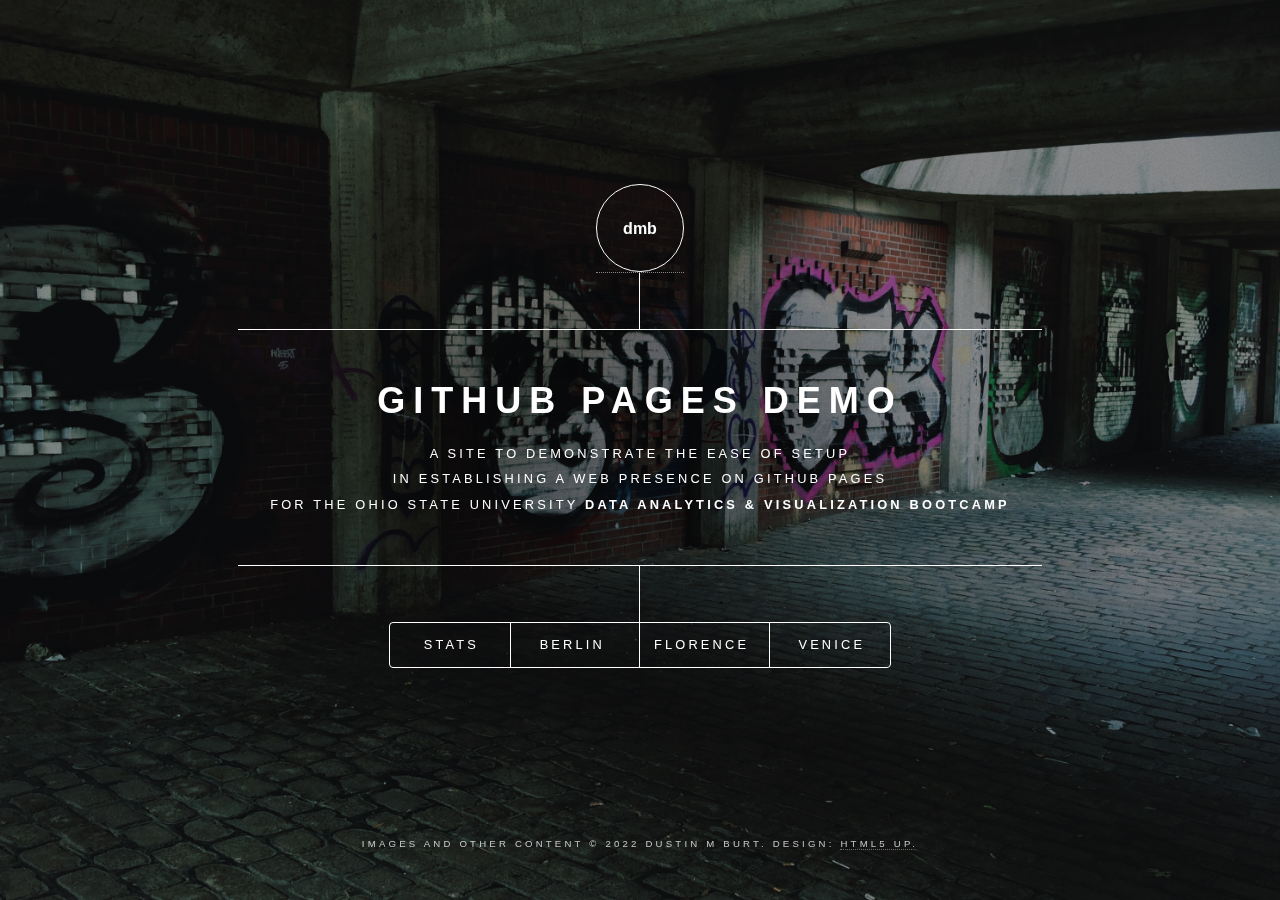
<file: index.html>
<!DOCTYPE HTML>
<!--
	Demo for use in Week 12 of 
	: The Ohio State University 
	: Data Analytics & Visualization Bootcamp
	+ 2022, Dustin M. Burt
-->
<html>
	<head>
		<title>GitHub Pages Demo</title>
		<meta charset="utf-8" />
		<meta name="viewport" content="width=device-width, initial-scale=1, user-scalable=no" />
		<link rel="stylesheet" href="assets/css/main.css" />
		<noscript><link rel="stylesheet" href="assets/css/noscript.css" /></noscript>
		<script src="https://d3js.org/d3.v6.min.js"></script>
	</head>
	<body class="is-preload">

		<!-- Wrapper -->
			<div id="wrapper">

				<!-- Header -->
					<header id="header">
						<a href="#"><div class="logo hvr-radial-out">
							<span><strong>dmb</strong></span>
						</div></a>
						<div class="content">
							<div class="inner">
								<h1>GitHub Pages Demo</h1>
								<p>A site to demonstrate the ease of setup<br \>
									in establishing a web presence on GitHub Pages<br \>
									for the Ohio State University <strong>Data Analytics & Visualization Bootcamp</strong> <br \>
								</p>
							</div>
						</div>
						<nav>
							<ul>
								<li><a href="#section-stats">STATS</a></li>
								<li><a href="#section-travel">BERLIN</a></li>
								<li><a href="#section-florence">FLORENCE</a></li>
								<li><a href="#section-venice">VENICE</a></li>
								<!-- <li><a href="#elements">Elements</a></li> -->
							</ul>
						</nav>
					</header>

				<!-- Main -->
					<div id="main">

						<!-- Statistics -->
							<article id="section-stats">
								<h2 class="major text-alt-light magenta">STATISTICS</h2>
								<div id="modal-pachinko-div">
									<p class="text-light">You might not believe me, but I get the biggest kick out of using statistical methodologies in my day-to-day work.</p>
									<p class="text-light">I'm a member of the Columbus Chapter of the <a href="https://www.amstat.org/">American Statistical Association</a>, and participate in the 
									<span class="text-heavy">Bayesian Statistical Science</span>, Health Policy Statistics, Statistical Computing, and Data Science Education Sections of the organization.</p>
									<p class="text-light">In practicing Bayesian inference, I often care quite a bit about the distribution of my data (and posteriors and priors).  Just below I've added a little
									feature to let you see a few examples of common distributions.  Check out the "pachinko.js" javascript file that drives this animation--it's a purely D3 version of what
									Mike Bostock put out on his excellent <a href="https://observablehq.com/">Observable</a> site.</p>
									<p class="text-light">If the Cauchy looks a little weird (really "wide") to you, check out how you can use it to keep <a href="https://towardsdatascience.com/bayesian-linear-regression-in-python-via-pymc3-ab8c2c498211">
									outliers from influencing your statistical model too much.</a></p>
									<br><br>Select a distribution to check out ::..
									<select id="modal-pachinko-dist-selector"></select>				
									<script src="assets/js/pachinko.js"></script>
				
									<div id="modal-pachinko-svg"></div>  <!-- This is where we draw the dots -->									
								</div>
							</article>

						<!-- Travel -->
							<article id="section-travel">
								<h2 class="major text-alt-light blue">Berlin</h2>
								<span class="image main"><img src="images/pic02.jpg" alt="" /></span>
								<p class="text-light">Adipiscing magna sed dolor elit. Praesent eleifend dignissim arcu, at eleifend sapien imperdiet ac. Aliquam erat volutpat. Praesent urna nisi, fringila lorem et vehicula lacinia quam. Integer sollicitudin mauris nec lorem luctus ultrices.</p>
								<p class="text-light">Nullam et orci eu lorem consequat tincidunt vivamus et sagittis libero. Mauris aliquet magna magna sed nunc rhoncus pharetra. Pellentesque condimentum sem. In efficitur ligula tate urna. Maecenas laoreet massa vel lacinia pellentesque lorem ipsum dolor. Nullam et orci eu lorem consequat tincidunt. Vivamus et sagittis libero. Mauris aliquet magna magna sed nunc rhoncus amet feugiat tempus.</p>
							</article>

						<!-- About -->
							<article id="section-florence">
								<h2 class="major text-alt-light magenta">Firenze</h2>
								<span class="image main"><img src="images/pic03.jpg" alt="" /></span>
								<p class="text-light">Lorem ipsum dolor sit amet, consectetur et adipiscing elit. Praesent eleifend dignissim arcu, at eleifend sapien imperdiet ac. Aliquam erat volutpat. Praesent urna nisi, fringila lorem et vehicula lacinia quam. Integer sollicitudin mauris nec lorem luctus ultrices. Aliquam libero et malesuada fames ac ante ipsum primis in faucibus. Cras viverra ligula sit amet ex mollis mattis lorem ipsum dolor sit amet.</p>
							</article>

						<!-- Contact -->
							<article id="section-venice">
								<h2 class="major text-alt-light blue">Venezia</h2>
								<span class="image main"><img src="images/pic04.jpg" alt="" /></span>
								<p class="text-light">Lorem ipsum dolor sit amet, consectetur et adipiscing elit. Praesent eleifend dignissim arcu, at eleifend sapien imperdiet ac. Aliquam erat volutpat. Praesent urna nisi, fringila lorem et vehicula lacinia quam. Integer sollicitudin mauris nec lorem luctus ultrices. Aliquam libero et malesuada fames ac ante ipsum primis in faucibus. Cras viverra ligula sit amet ex mollis mattis lorem ipsum dolor sit amet.</p>
							</article>

						<!-- Elements ENABLE THIS IN THE MENU ABOVE TO SEE WHAT'S IN HERE!-->
							<article id="elements">
								<h2 class="major text-alt-heavy magenta">Elements</h2>

								<section>
									<h3 class="major text-alt-light blue">Text</h3>
									<p class="text-light">This is <b>bold</b> and this is <strong>strong</strong>. This is <i>italic</i> and this is <em>emphasized</em>.
									This is <sup>superscript</sup> text and this is <sub>subscript</sub> text.
									This is <u>underlined</u> and this is code: <code>for (;;) { ... }</code>. Finally, <a href="#">this is a link</a>.</p>
									<hr />
									<h2>Heading Level 2</h2>
									<h3>Heading Level 3</h3>
									<h4>Heading Level 4</h4>
									<h5>Heading Level 5</h5>
									<h6>Heading Level 6</h6>
									<hr />
									<h4>Blockquote</h4>
									<blockquote>Fringilla nisl. Donec accumsan interdum nisi, quis tincidunt felis sagittis eget tempus euismod. Vestibulum ante ipsum primis in faucibus vestibulum. Blandit adipiscing eu felis iaculis volutpat ac adipiscing accumsan faucibus. Vestibulum ante ipsum primis in faucibus lorem ipsum dolor sit amet nullam adipiscing eu felis.</blockquote>
									<h4>Preformatted</h4>
									<pre><code>i = 0;

while (!deck.isInOrder()) {
    print 'Iteration ' + i;
    deck.shuffle();
    i++;
}

print 'It took ' + i + ' iterations to sort the deck.';</code></pre>
								</section>

								<section>
									<h3 class="major">Lists</h3>

									<h4>Unordered</h4>
									<ul>
										<li>Dolor pulvinar etiam.</li>
										<li>Sagittis adipiscing.</li>
										<li>Felis enim feugiat.</li>
									</ul>

									<h4>Alternate</h4>
									<ul class="alt">
										<li>Dolor pulvinar etiam.</li>
										<li>Sagittis adipiscing.</li>
										<li>Felis enim feugiat.</li>
									</ul>

									<h4>Ordered</h4>
									<ol>
										<li>Dolor pulvinar etiam.</li>
										<li>Etiam vel felis viverra.</li>
										<li>Felis enim feugiat.</li>
										<li>Dolor pulvinar etiam.</li>
										<li>Etiam vel felis lorem.</li>
										<li>Felis enim et feugiat.</li>
									</ol>
									<h4>Icons</h4>
									<ul class="icons">
										<li><a href="#" class="icon brands fa-twitter"><span class="label">Twitter</span></a></li>
										<li><a href="#" class="icon brands fa-facebook-f"><span class="label">Facebook</span></a></li>
										<li><a href="#" class="icon brands fa-instagram"><span class="label">Instagram</span></a></li>
										<li><a href="#" class="icon brands fa-github"><span class="label">Github</span></a></li>
									</ul>

									<h4>Actions</h4>
									<ul class="actions">
										<li><a href="#" class="button primary">Default</a></li>
										<li><a href="#" class="button">Default</a></li>
									</ul>
									<ul class="actions stacked">
										<li><a href="#" class="button primary">Default</a></li>
										<li><a href="#" class="button">Default</a></li>
									</ul>
								</section>

								<section>
									<h3 class="major">Table</h3>
									<h4>Default</h4>
									<div class="table-wrapper">
										<table>
											<thead>
												<tr>
													<th>Name</th>
													<th>Description</th>
													<th>Price</th>
												</tr>
											</thead>
											<tbody>
												<tr>
													<td>Item One</td>
													<td>Ante turpis integer aliquet porttitor.</td>
													<td>29.99</td>
												</tr>
												<tr>
													<td>Item Two</td>
													<td>Vis ac commodo adipiscing arcu aliquet.</td>
													<td>19.99</td>
												</tr>
												<tr>
													<td>Item Three</td>
													<td> Morbi faucibus arcu accumsan lorem.</td>
													<td>29.99</td>
												</tr>
												<tr>
													<td>Item Four</td>
													<td>Vitae integer tempus condimentum.</td>
													<td>19.99</td>
												</tr>
												<tr>
													<td>Item Five</td>
													<td>Ante turpis integer aliquet porttitor.</td>
													<td>29.99</td>
												</tr>
											</tbody>
											<tfoot>
												<tr>
													<td colspan="2"></td>
													<td>100.00</td>
												</tr>
											</tfoot>
										</table>
									</div>

									<h4>Alternate</h4>
									<div class="table-wrapper">
										<table class="alt">
											<thead>
												<tr>
													<th>Name</th>
													<th>Description</th>
													<th>Price</th>
												</tr>
											</thead>
											<tbody>
												<tr>
													<td>Item One</td>
													<td>Ante turpis integer aliquet porttitor.</td>
													<td>29.99</td>
												</tr>
												<tr>
													<td>Item Two</td>
													<td>Vis ac commodo adipiscing arcu aliquet.</td>
													<td>19.99</td>
												</tr>
												<tr>
													<td>Item Three</td>
													<td> Morbi faucibus arcu accumsan lorem.</td>
													<td>29.99</td>
												</tr>
												<tr>
													<td>Item Four</td>
													<td>Vitae integer tempus condimentum.</td>
													<td>19.99</td>
												</tr>
												<tr>
													<td>Item Five</td>
													<td>Ante turpis integer aliquet porttitor.</td>
													<td>29.99</td>
												</tr>
											</tbody>
											<tfoot>
												<tr>
													<td colspan="2"></td>
													<td>100.00</td>
												</tr>
											</tfoot>
										</table>
									</div>
								</section>

								<section>
									<h3 class="major">Buttons</h3>
									<ul class="actions">
										<li><a href="#" class="button primary">Primary</a></li>
										<li><a href="#" class="button">Default</a></li>
									</ul>
									<ul class="actions">
										<li><a href="#" class="button">Default</a></li>
										<li><a href="#" class="button small">Small</a></li>
									</ul>
									<ul class="actions">
										<li><a href="#" class="button primary icon solid fa-download">Icon</a></li>
										<li><a href="#" class="button icon solid fa-download">Icon</a></li>
									</ul>
									<ul class="actions">
										<li><span class="button primary disabled">Disabled</span></li>
										<li><span class="button disabled">Disabled</span></li>
									</ul>
								</section>

								<section>
									<h3 class="major">Form</h3>
									<form method="post" action="#">
										<div class="fields">
											<div class="field half">
												<label for="demo-name">Name</label>
												<input type="text" name="demo-name" id="demo-name" value="" placeholder="Jane Doe" />
											</div>
											<div class="field half">
												<label for="demo-email">Email</label>
												<input type="email" name="demo-email" id="demo-email" value="" placeholder="jane@untitled.tld" />
											</div>
											<div class="field">
												<label for="demo-category">Category</label>
												<select name="demo-category" id="demo-category">
													<option value="">-</option>
													<option value="1">Manufacturing</option>
													<option value="1">Shipping</option>
													<option value="1">Administration</option>
													<option value="1">Human Resources</option>
												</select>
											</div>
											<div class="field half">
												<input type="radio" id="demo-priority-low" name="demo-priority" checked>
												<label for="demo-priority-low">Low</label>
											</div>
											<div class="field half">
												<input type="radio" id="demo-priority-high" name="demo-priority">
												<label for="demo-priority-high">High</label>
											</div>
											<div class="field half">
												<input type="checkbox" id="demo-copy" name="demo-copy">
												<label for="demo-copy">Email me a copy</label>
											</div>
											<div class="field half">
												<input type="checkbox" id="demo-human" name="demo-human" checked>
												<label for="demo-human">Not a robot</label>
											</div>
											<div class="field">
												<label for="demo-message">Message</label>
												<textarea name="demo-message" id="demo-message" placeholder="Enter your message" rows="6"></textarea>
											</div>
										</div>
										<ul class="actions">
											<li><input type="submit" value="Send Message" class="primary" /></li>
											<li><input type="reset" value="Reset" /></li>
										</ul>
									</form>
								</section>

							</article>

					</div>

				<!-- Footer -->
					<footer id="footer">
						<p class="copyright">Images and other content &copy; 2022 Dustin M Burt. Design: <a href="https://html5up.net">HTML5 UP</a>.</p>
					</footer>

			</div>

		<!-- BG -->
			<div id="bg"></div>

		<!-- Scripts -->
			<script src="assets/js/jquery.min.js"></script>
			<script src="assets/js/browser.min.js"></script>
			<script src="assets/js/breakpoints.min.js"></script>
			<script src="assets/js/util.js"></script>
			<script src="assets/js/main.js"></script>			
	</body>
</html>
</file>
<file: assets/css/noscript.css>
/*
	Dimension by HTML5 UP
	html5up.net | @ajlkn
	Free for personal and commercial use under the CCA 3.0 license (html5up.net/license)
*/

/* BG */

	body.is-preload #bg:before {
		background-color: transparent;
	}

/* Header */

	body.is-preload #header {
		-moz-filter: none;
		-webkit-filter: none;
		-ms-filter: none;
		filter: none;
	}

		body.is-preload #header > * {
			opacity: 1;
		}

		body.is-preload #header .content .inner {
			max-height: none;
			padding: 3rem 2rem;
			opacity: 1;
		}

/* Main */

	#main article {
		opacity: 1;
		margin: 4rem 0 0 0;
	}
</file>
<file: assets/css/main.css>
@import url(fontawesome-all.min.css);
/* @import url("https://fonts.googleapis.com/css?family=Source+Sans+Pro:300italic,600italic,300,600"); */
@import url('https://fonts.googleapis.com/css2?family=BioRhyme+Expanded:wght@200;700&family=Roboto:wght@100;400&display=swap');

/*
	Dimension by HTML5 UP
	html5up.net | @ajlkn
	Free for personal and commercial use under the CCA 3.0 license (html5up.net/license)
*/

html, body, div, span, applet, object,
iframe, h1, h2, h3, h4, h5, h6, p, blockquote,
pre, a, abbr, acronym, address, big, cite,
code, del, dfn, em, img, ins, kbd, q, s, samp,
small, strike, strong, sub, sup, tt, var, b,
u, i, center, dl, dt, dd, ol, ul, li, fieldset,
form, label, legend, table, caption, tbody,
tfoot, thead, tr, th, td, article, aside,
canvas, details, embed, figure, figcaption,
footer, header, hgroup, menu, nav, output, ruby,
section, summary, time, mark, audio, video {
	margin: 0;
	padding: 0;
	border: 0;
	font-size: 100%;
	font: inherit;
	vertical-align: baseline;}

article, aside, details, figcaption, figure,
footer, header, hgroup, menu, nav, section {
	display: block;}

body {
	line-height: 1;
}

ol, ul {
	list-style: none;
}

blockquote, q {
	quotes: none;
}

	blockquote:before, blockquote:after, q:before, q:after {
		content: '';
		content: none;
	}

table {
	border-collapse: collapse;
	border-spacing: 0;
}

body {
	-webkit-text-size-adjust: none;
}

.text-light {
	font-family: 'Roboto', sans-serif;
	font-weight:100;
}

.text-heavy {
	font-family: 'Roboto', sans-serif;
	font-weight:400;
}

.text-alt-light {
	font-family: 'BioRhyme Expanded', serif;
	font-weight:200;
}

.text-alt-light.blue {
	color: #a2d7ff;
}

.text-alt-light.magenta {
	color: #ff75ed;
}

.text-alt-heavy {
	font-family: 'BioRhyme Expanded', serif;
	font-weight:700;
}

mark {
	background-color: transparent;
	color: inherit;
}

input::-moz-focus-inner {
	border: 0;
	padding: 0;
}

input, select, textarea {
	-moz-appearance: none;
	-webkit-appearance: none;
	-ms-appearance: none;
	appearance: none;
}

/* Basic */

	@-ms-viewport {
		width: device-width;
	}

	@media screen and (max-width: 480px) {

		html, body {
			min-width: 320px;
		}

	}

	html {
		box-sizing: border-box;
	}

	*, *:before, *:after {
		box-sizing: inherit;
	}

	body {
		background: #1b1f22;
	}

		body.is-preload *, body.is-preload *:before, body.is-preload *:after {
			-moz-animation: none !important;
			-webkit-animation: none !important;
			-ms-animation: none !important;
			animation: none !important;
			-moz-transition: none !important;
			-webkit-transition: none !important;
			-ms-transition: none !important;
			transition: none !important;
		}

/* Type */

	html {
		font-size: 16pt;
	}

		@media screen and (max-width: 1680px) {

			html {
				font-size: 12pt;
			}

		}

		@media screen and (max-width: 736px) {

			html {
				font-size: 11pt;
			}

		}

		@media screen and (max-width: 360px) {

			html {
				font-size: 10pt;
			}

		}

	body, input, select, textarea {
		color: #ffffff;
		font-family: "Source Sans Pro", sans-serif;
		font-weight: 300;
		font-size: 1rem;
		line-height: 1.65;
	}

	a {
		-moz-transition: color 0.2s ease-in-out, background-color 0.2s ease-in-out, border-bottom-color 0.2s ease-in-out;
		-webkit-transition: color 0.2s ease-in-out, background-color 0.2s ease-in-out, border-bottom-color 0.2s ease-in-out;
		-ms-transition: color 0.2s ease-in-out, background-color 0.2s ease-in-out, border-bottom-color 0.2s ease-in-out;
		transition: color 0.2s ease-in-out, background-color 0.2s ease-in-out, border-bottom-color 0.2s ease-in-out;
		border-bottom: dotted 1px rgba(255, 255, 255, 0.5);
		text-decoration: none;
		color: inherit;
	}

		a:hover {
			border-bottom-color: transparent;
		}

	strong, b {
		color: #ffffff;
		font-weight: 600;
	}

	em, i {
		font-style: italic;
	}

	p {
		margin: 0 0 2rem 0;
	}
	.backward {                 
        transform: scale(-1, 1);
        -moz-transform: scale(-1, 1);
        -webkit-transform: scale(-1, 1);
        -o-transform: scale(-1, 1);
        -ms-transform: scale(-1, 1);
        transform: scale(-1, 1);
    }
	span {
		margin: 0 0 2rem 0;
	}
	.backward {                 
        transform: scale(-1, 1);
        -moz-transform: scale(-1, 1);
        -webkit-transform: scale(-1, 1);
        -o-transform: scale(-1, 1);
        -ms-transform: scale(-1, 1);
        transform: scale(-1, 1);
    }

	h1, h2, h3, h4, h5, h6 {
		color: #ffffff;
		font-weight: 600;
		line-height: 1.5;
		margin: 0 0 1rem 0;
		text-transform: uppercase;
		letter-spacing: 0.2rem;
	}

		h1 a, h2 a, h3 a, h4 a, h5 a, h6 a {
			color: inherit;
			text-decoration: none;
		}

		h1.major, h2.major, h3.major, h4.major, h5.major, h6.major {
			border-bottom: solid 1px #ffffff;
			width: -moz-max-content;
			width: -webkit-max-content;
			width: -ms-max-content;
			width: max-content;
			padding-bottom: 0.5rem;
			margin: 0 0 2rem 0;
		}

	h1 {
		font-size: 2.25rem;
		line-height: 1.3;
		letter-spacing: 0.5rem;
	}

	h2 {
		font-size: 1.5rem;
		line-height: 1.4;
		letter-spacing: 0.5rem;
	}

	h3 {
		font-size: 1rem;
	}

	h4 {
		font-size: 0.8rem;
	}

	h5 {
		font-size: 0.7rem;
	}

	h6 {
		font-size: 0.6rem;
	}

	@media screen and (max-width: 736px) {

		h1 {
			font-size: 1.75rem;
			line-height: 1.4;
		}

		h2 {
			font-size: 1.25em;
			line-height: 1.5;
		}

	}

	sub {
		font-size: 0.8rem;
		position: relative;
		top: 0.5rem;
	}

	sup {
		font-size: 0.8rem;
		position: relative;
		top: -0.5rem;
	}

	blockquote {
		border-left: solid 4px #ffffff;
		font-style: italic;
		margin: 0 0 2rem 0;
		padding: 0.5rem 0 0.5rem 2rem;
	}

	code {
		background: rgba(255, 255, 255, 0.075);
		border-radius: 4px;
		font-family: "Courier New", monospace;
		font-size: 0.9rem;
		margin: 0 0.25rem;
		padding: 0.25rem 0.65rem;
	}

	pre {
		-webkit-overflow-scrolling: touch;
		font-family: "Courier New", monospace;
		font-size: 0.9rem;
		margin: 0 0 2rem 0;
	}

		pre code {
			display: block;
			line-height: 1.75;
			padding: 1rem 1.5rem;
			overflow-x: auto;
		}

	hr {
		border: 0;
		border-bottom: solid 1px #ffffff;
		margin: 2.75rem 0;
	}

	.align-left {
		text-align: left;
	}

	.align-center {
		text-align: center;
	}

	.align-right {
		text-align: right;
	}

/* Form */

	form {
		margin: 0 0 2rem 0;
	}

		form > :last-child {
			margin-bottom: 0;
		}

		form > .fields {
			display: -moz-flex;
			display: -webkit-flex;
			display: -ms-flex;
			display: flex;
			-moz-flex-wrap: wrap;
			-webkit-flex-wrap: wrap;
			-ms-flex-wrap: wrap;
			flex-wrap: wrap;
			width: calc(100% + 3rem);
			margin: -1.5rem 0 2rem -1.5rem;
		}

			form > .fields > .field {
				-moz-flex-grow: 0;
				-webkit-flex-grow: 0;
				-ms-flex-grow: 0;
				flex-grow: 0;
				-moz-flex-shrink: 0;
				-webkit-flex-shrink: 0;
				-ms-flex-shrink: 0;
				flex-shrink: 0;
				padding: 1.5rem 0 0 1.5rem;
				width: calc(100% - 1.5rem);
			}

				form > .fields > .field.half {
					width: calc(50% - 0.75rem);
				}

				form > .fields > .field.third {
					width: calc(100%/3 - 0.5rem);
				}

				form > .fields > .field.quarter {
					width: calc(25% - 0.375rem);
				}

		@media screen and (max-width: 480px) {

			form > .fields {
				width: calc(100% + 3rem);
				margin: -1.5rem 0 2rem -1.5rem;
			}

				form > .fields > .field {
					padding: 1.5rem 0 0 1.5rem;
					width: calc(100% - 1.5rem);
				}

					form > .fields > .field.half {
						width: calc(100% - 1.5rem);
					}

					form > .fields > .field.third {
						width: calc(100% - 1.5rem);
					}

					form > .fields > .field.quarter {
						width: calc(100% - 1.5rem);
					}

		}

	label {
		color: #ffffff;
		display: block;
		font-size: 0.8rem;
		font-weight: 300;
		letter-spacing: 0.2rem;
		line-height: 1.5;
		margin: 0 0 1rem 0;
		text-transform: uppercase;
	}

	input[type="text"],
	input[type="password"],
	input[type="email"],
	input[type="tel"],
	select,
	textarea {
		-moz-appearance: none;
		-webkit-appearance: none;
		-ms-appearance: none;
		appearance: none;
		-moz-transition: border-color 0.2s ease-in-out, box-shadow 0.2s ease-in-out, background-color 0.2s ease-in-out;
		-webkit-transition: border-color 0.2s ease-in-out, box-shadow 0.2s ease-in-out, background-color 0.2s ease-in-out;
		-ms-transition: border-color 0.2s ease-in-out, box-shadow 0.2s ease-in-out, background-color 0.2s ease-in-out;
		transition: border-color 0.2s ease-in-out, box-shadow 0.2s ease-in-out, background-color 0.2s ease-in-out;
		background-color: transparent;
		border-radius: 4px;
		border: solid 1px #ffffff;
		color: inherit;
		display: block;
		outline: 0;
		padding: 0 1rem;
		text-decoration: none;
		width: 100%;
	}

		input[type="text"]:invalid,
		input[type="password"]:invalid,
		input[type="email"]:invalid,
		input[type="tel"]:invalid,
		select:invalid,
		textarea:invalid {
			box-shadow: none;
		}

		input[type="text"]:focus,
		input[type="password"]:focus,
		input[type="email"]:focus,
		input[type="tel"]:focus,
		select:focus,
		textarea:focus {
			background: rgba(255, 255, 255, 0.075);
			border-color: #ffffff;
			box-shadow: 0 0 0 1px #ffffff;
		}

	select {
		background-image: url("data:image/svg+xml;charset=utf8,%3Csvg xmlns='http://www.w3.org/2000/svg' width='40' height='40' preserveAspectRatio='none' viewBox='0 0 40 40'%3E%3Cpath d='M9.4,12.3l10.4,10.4l10.4-10.4c0.2-0.2,0.5-0.4,0.9-0.4c0.3,0,0.6,0.1,0.9,0.4l3.3,3.3c0.2,0.2,0.4,0.5,0.4,0.9 c0,0.4-0.1,0.6-0.4,0.9L20.7,31.9c-0.2,0.2-0.5,0.4-0.9,0.4c-0.3,0-0.6-0.1-0.9-0.4L4.3,17.3c-0.2-0.2-0.4-0.5-0.4-0.9 c0-0.4,0.1-0.6,0.4-0.9l3.3-3.3c0.2-0.2,0.5-0.4,0.9-0.4S9.1,12.1,9.4,12.3z' fill='%23ffffff' /%3E%3C/svg%3E");
		background-size: 1.25rem;
		background-repeat: no-repeat;
		background-position: calc(100% - 1rem) center;
		height: 2.75rem;
		padding-right: 2.75rem;
		text-overflow: ellipsis;
	}

		select option {
			color: #ffffff;
			background: #1b1f22;
		}

		select:focus::-ms-value {
			background-color: transparent;
		}

		select::-ms-expand {
			display: none;
		}

	input[type="text"],
	input[type="password"],
	input[type="email"],
	select {
		height: 2.75rem;
	}

	textarea {
		padding: 0.75rem 1rem;
	}

	input[type="checkbox"],
	input[type="radio"] {
		-moz-appearance: none;
		-webkit-appearance: none;
		-ms-appearance: none;
		appearance: none;
		display: block;
		float: left;
		margin-right: -2rem;
		opacity: 0;
		width: 1rem;
		z-index: -1;
	}

		input[type="checkbox"] + label,
		input[type="radio"] + label {
			text-decoration: none;
			-moz-user-select: none;
			-webkit-user-select: none;
			-ms-user-select: none;
			user-select: none;
			color: #ffffff;
			cursor: pointer;
			display: inline-block;
			font-size: 0.8rem;
			font-weight: 300;
			margin: 0 0 0.5rem 0;
			padding-left: 2.65rem;
			padding-right: 0.75rem;
			position: relative;
		}

			input[type="checkbox"] + label:before,
			input[type="radio"] + label:before {
				-moz-osx-font-smoothing: grayscale;
				-webkit-font-smoothing: antialiased;
				display: inline-block;
				font-style: normal;
				font-variant: normal;
				text-rendering: auto;
				line-height: 1;
				text-transform: none !important;
				font-family: 'Font Awesome 5 Free';
				font-weight: 900;
			}

			input[type="checkbox"] + label:before,
			input[type="radio"] + label:before {
				-moz-transition: border-color 0.2s ease-in-out, box-shadow 0.2s ease-in-out, background-color 0.2s ease-in-out;
				-webkit-transition: border-color 0.2s ease-in-out, box-shadow 0.2s ease-in-out, background-color 0.2s ease-in-out;
				-ms-transition: border-color 0.2s ease-in-out, box-shadow 0.2s ease-in-out, background-color 0.2s ease-in-out;
				transition: border-color 0.2s ease-in-out, box-shadow 0.2s ease-in-out, background-color 0.2s ease-in-out;
				border-radius: 4px;
				border: solid 1px #ffffff;
				content: '';
				display: inline-block;
				height: 1.65rem;
				left: 0;
				line-height: 1.65rem;
				position: absolute;
				text-align: center;
				top: -0.15rem;
				width: 1.65rem;
			}

		input[type="checkbox"]:checked + label:before,
		input[type="radio"]:checked + label:before {
			background: #ffffff !important;
			border-color: #ffffff !important;
			color: #1b1f22;
			content: '\f00c';
		}

		input[type="checkbox"]:focus + label:before,
		input[type="radio"]:focus + label:before {
			background: rgba(255, 255, 255, 0.075);
			border-color: #ffffff;
			box-shadow: 0 0 0 1px #ffffff;
		}

	input[type="checkbox"] + label:before {
		border-radius: 4px;
	}

	input[type="radio"] + label:before {
		border-radius: 100%;
	}

	::-webkit-input-placeholder {
		color: rgba(255, 255, 255, 0.5) !important;
		opacity: 1.0;
	}

	:-moz-placeholder {
		color: rgba(255, 255, 255, 0.5) !important;
		opacity: 1.0;
	}

	::-moz-placeholder {
		color: rgba(255, 255, 255, 0.5) !important;
		opacity: 1.0;
	}

	:-ms-input-placeholder {
		color: rgba(255, 255, 255, 0.5) !important;
		opacity: 1.0;
	}

	.formerize-placeholder {
		color: rgba(255, 255, 255, 0.5) !important;
		opacity: 1.0;
	}

/* Box */

	.box {
		border-radius: 4px;
		border: solid 1px #ffffff;
		margin-bottom: 2rem;
		padding: 1.5em;
	}

		.box > :last-child,
		.box > :last-child > :last-child,
		.box > :last-child > :last-child > :last-child {
			margin-bottom: 0;
		}

		.box.alt {
			border: 0;
			border-radius: 0;
			padding: 0;
		}

/* Icon */

	.icon {
		text-decoration: none;
		border-bottom: none;
		position: relative;
	}

		.icon:before {
			-moz-osx-font-smoothing: grayscale;
			-webkit-font-smoothing: antialiased;
			display: inline-block;
			font-style: normal;
			font-variant: normal;
			text-rendering: auto;
			line-height: 1;
			text-transform: none !important;
			font-family: 'Font Awesome 5 Free';
			font-weight: 400;
		}

		.icon > .label {
			display: none;
		}

		.icon:before {
			line-height: inherit;
		}

		.icon.solid:before {
			font-weight: 900;
		}

		.icon.brands:before {
			font-family: 'Font Awesome 5 Brands';
		}

/* Image */

	.image {
		border-radius: 4px;
		border: 0;
		display: inline-block;
		position: relative;
	}

		.image:before {
			pointer-events: none;
			background-image: url("../../images/overlay.png");
			background-color: rgba(19, 21, 25, 0.5);
			border-radius: 4px;
			content: '';
			display: block;
			height: 100%;
			left: 0;
			opacity: 0.5;
			position: absolute;
			top: 0;
			width: 100%;
		}

		.image img {
			border-radius: 4px;
			display: block;
		}

		.image.left, .image.right {
			max-width: 40%;
		}

			.image.left img, .image.right img {
				width: 100%;
			}

		.image.left {
			float: left;
			padding: 0 1.5em 1em 0;
			top: 0.25em;
		}

		.image.right {
			float: right;
			padding: 0 0 1em 1.5em;
			top: 0.25em;
		}

		.image.fit {
			display: block;
			margin: 0 0 2rem 0;
			width: 100%;
		}

			.image.fit img {
				width: 100%;
			}

		.image.main {
			display: block;
			margin: 2.5rem 0;
			width: 100%;
		}

			.image.main img {
				width: 100%;
			}

		@media screen and (max-width: 736px) {

			.image.main {
				margin: 2rem 0;
			}

		}

		@media screen and (max-width: 480px) {

			.image.main {
				margin: 1.5rem 0;
			}

		}

/* List */

	ol {
		list-style: decimal;
		margin: 0 0 2rem 0;
		padding-left: 1.25em;
	}

		ol li {
			padding-left: 0.25em;
		}

	ul {
		list-style: disc;
		margin: 0 0 2rem 0;
		padding-left: 1em;
	}

		ul li {
			padding-left: 0.5em;
		}

		ul.alt {
			list-style: none;
			padding-left: 0;
		}

			ul.alt li {
				border-top: solid 1px #ffffff;
				padding: 0.5em 0;
			}

				ul.alt li:first-child {
					border-top: 0;
					padding-top: 0;
				}

	dl {
		margin: 0 0 2rem 0;
	}

		dl dt {
			display: block;
			font-weight: 600;
			margin: 0 0 1rem 0;
		}

		dl dd {
			margin-left: 2rem;
		}

/* Actions */

	ul.actions {
		display: -moz-flex;
		display: -webkit-flex;
		display: -ms-flex;
		display: flex;
		cursor: default;
		list-style: none;
		margin-left: -1rem;
		padding-left: 0;
	}

		ul.actions li {
			padding: 0 0 0 1rem;
			vertical-align: middle;
		}

		ul.actions.special {
			-moz-justify-content: center;
			-webkit-justify-content: center;
			-ms-justify-content: center;
			justify-content: center;
			width: 100%;
			margin-left: 0;
		}

			ul.actions.special li:first-child {
				padding-left: 0;
			}

		ul.actions.stacked {
			-moz-flex-direction: column;
			-webkit-flex-direction: column;
			-ms-flex-direction: column;
			flex-direction: column;
			margin-left: 0;
		}

			ul.actions.stacked li {
				padding: 1.3rem 0 0 0;
			}

				ul.actions.stacked li:first-child {
					padding-top: 0;
				}

		ul.actions.fit {
			width: calc(100% + 1rem);
		}

			ul.actions.fit li {
				-moz-flex-grow: 1;
				-webkit-flex-grow: 1;
				-ms-flex-grow: 1;
				flex-grow: 1;
				-moz-flex-shrink: 1;
				-webkit-flex-shrink: 1;
				-ms-flex-shrink: 1;
				flex-shrink: 1;
				width: 100%;
			}

				ul.actions.fit li > * {
					width: 100%;
				}

			ul.actions.fit.stacked {
				width: 100%;
			}

		@media screen and (max-width: 480px) {

			ul.actions:not(.fixed) {
				-moz-flex-direction: column;
				-webkit-flex-direction: column;
				-ms-flex-direction: column;
				flex-direction: column;
				margin-left: 0;
				width: 100% !important;
			}

				ul.actions:not(.fixed) li {
					-moz-flex-grow: 1;
					-webkit-flex-grow: 1;
					-ms-flex-grow: 1;
					flex-grow: 1;
					-moz-flex-shrink: 1;
					-webkit-flex-shrink: 1;
					-ms-flex-shrink: 1;
					flex-shrink: 1;
					padding: 1rem 0 0 0;
					text-align: center;
					width: 100%;
				}

					ul.actions:not(.fixed) li > * {
						width: 100%;
					}

					ul.actions:not(.fixed) li:first-child {
						padding-top: 0;
					}

					ul.actions:not(.fixed) li input[type="submit"],
					ul.actions:not(.fixed) li input[type="reset"],
					ul.actions:not(.fixed) li input[type="button"],
					ul.actions:not(.fixed) li button,
					ul.actions:not(.fixed) li .button {
						width: 100%;
					}

						ul.actions:not(.fixed) li input[type="submit"].icon:before,
						ul.actions:not(.fixed) li input[type="reset"].icon:before,
						ul.actions:not(.fixed) li input[type="button"].icon:before,
						ul.actions:not(.fixed) li button.icon:before,
						ul.actions:not(.fixed) li .button.icon:before {
							margin-left: -0.5em;
						}

		}

/* Icons */

	ul.icons {
		cursor: default;
		list-style: none;
		padding-left: 0;
	}

		ul.icons li {
			display: inline-block;
			padding: 0 0.75em 0 0;
		}

			ul.icons li:last-child {
				padding-right: 0;
			}

			ul.icons li a {
				border-radius: 100%;
				box-shadow: inset 0 0 0 1px #ffffff;
				display: inline-block;
				height: 2.25rem;
				line-height: 2.25rem;
				text-align: center;
				width: 2.25rem;
			}

				ul.icons li a:hover {
					background-color: rgba(255, 255, 255, 0.075);
				}

				ul.icons li a:active {
					background-color: rgba(255, 255, 255, 0.175);
				}

/* Table */

	.table-wrapper {
		-webkit-overflow-scrolling: touch;
		overflow-x: auto;
	}

	table {
		margin: 0 0 2rem 0;
		width: 100%;
	}

		table tbody tr {
			border: solid 1px #ffffff;
			border-left: 0;
			border-right: 0;
		}

			table tbody tr:nth-child(2n + 1) {
				background-color: rgba(255, 255, 255, 0.075);
			}

		table td {
			padding: 0.75em 0.75em;
		}

		table th {
			color: #ffffff;
			font-size: 0.9em;
			font-weight: 600;
			padding: 0 0.75em 0.75em 0.75em;
			text-align: left;
		}

		table thead {
			border-bottom: solid 2px #ffffff;
		}

		table tfoot {
			border-top: solid 2px #ffffff;
		}

		table.alt {
			border-collapse: separate;
		}

			table.alt tbody tr td {
				border: solid 1px #ffffff;
				border-left-width: 0;
				border-top-width: 0;
			}

				table.alt tbody tr td:first-child {
					border-left-width: 1px;
				}

			table.alt tbody tr:first-child td {
				border-top-width: 1px;
			}

			table.alt thead {
				border-bottom: 0;
			}

			table.alt tfoot {
				border-top: 0;
			}

/* Button */

	input[type="submit"],
	input[type="reset"],
	input[type="button"],
	button,
	.button {
		-moz-appearance: none;
		-webkit-appearance: none;
		-ms-appearance: none;
		appearance: none;
		-moz-transition: background-color 0.2s ease-in-out, color 0.2s ease-in-out;
		-webkit-transition: background-color 0.2s ease-in-out, color 0.2s ease-in-out;
		-ms-transition: background-color 0.2s ease-in-out, color 0.2s ease-in-out;
		transition: background-color 0.2s ease-in-out, color 0.2s ease-in-out;
		background-color: transparent;
		border-radius: 4px;
		border: 0;
		box-shadow: inset 0 0 0 1px #ffffff;
		color: #ffffff !important;
		cursor: pointer;
		display: inline-block;
		font-size: 0.8rem;
		font-weight: 300;
		height: 2.75rem;
		letter-spacing: 0.2rem;
		line-height: 2.75rem;
		outline: 0;
		padding: 0 1.25rem 0 1.35rem;
		text-align: center;
		text-decoration: none;
		text-transform: uppercase;
		white-space: nowrap;
	}

		input[type="submit"]:hover,
		input[type="reset"]:hover,
		input[type="button"]:hover,
		button:hover,
		.button:hover {
			background-color: rgba(255, 255, 255, 0.075);
		}

		input[type="submit"]:active,
		input[type="reset"]:active,
		input[type="button"]:active,
		button:active,
		.button:active {
			background-color: rgba(255, 255, 255, 0.175);
		}

		input[type="submit"].icon:before,
		input[type="reset"].icon:before,
		input[type="button"].icon:before,
		button.icon:before,
		.button.icon:before {
			margin-right: 0.5em;
		}

		input[type="submit"].fit,
		input[type="reset"].fit,
		input[type="button"].fit,
		button.fit,
		.button.fit {
			width: 100%;
		}

		input[type="submit"].small,
		input[type="reset"].small,
		input[type="button"].small,
		button.small,
		.button.small {
			font-size: 0.6rem;
			height: 2.0625rem;
			line-height: 2.0625rem;
		}

		input[type="submit"].primary,
		input[type="reset"].primary,
		input[type="button"].primary,
		button.primary,
		.button.primary {
			background-color: #ffffff;
			color: #1b1f22 !important;
			font-weight: 600;
		}

		input[type="submit"].disabled, input[type="submit"]:disabled,
		input[type="reset"].disabled,
		input[type="reset"]:disabled,
		input[type="button"].disabled,
		input[type="button"]:disabled,
		button.disabled,
		button:disabled,
		.button.disabled,
		.button:disabled {
			pointer-events: none;
			cursor: default;
			opacity: 0.25;
		}

	input[type="submit"],
	input[type="reset"],
	input[type="button"],
	button {
		line-height: calc(2.75rem - 2px);
	}

/* BG */

	#bg {
		-moz-transform: scale(1.0);
		-webkit-transform: scale(1.0);
		-ms-transform: scale(1.0);
		transform: scale(1.0);
		-webkit-backface-visibility: hidden;
		position: fixed;
		top: 0;
		left: 0;
		width: 100%;
		height: 100vh;
		z-index: 1;
	}

		#bg:before, #bg:after {
			content: '';
			display: block;
			position: absolute;
			top: 0;
			left: 0;
			width: 100%;
			height: 100%;
		}

		#bg:before {
			-moz-transition: background-color 2.5s ease-in-out;
			-webkit-transition: background-color 2.5s ease-in-out;
			-ms-transition: background-color 2.5s ease-in-out;
			transition: background-color 2.5s ease-in-out;
			-moz-transition-delay: 0.75s;
			-webkit-transition-delay: 0.75s;
			-ms-transition-delay: 0.75s;
			transition-delay: 0.75s;
			background-image: linear-gradient(to top, rgba(19, 21, 25, 0.5), rgba(19, 21, 25, 0.5)), url("../../images/overlay.png");
			background-size: auto,
 256px 256px;
			background-position: center,
 center;
			background-repeat: no-repeat,
 repeat;
			z-index: 2;
		}

		#bg:after {
			-moz-transform: scale(1.125);
			-webkit-transform: scale(1.125);
			-ms-transform: scale(1.125);
			transform: scale(1.125);
			-moz-transition: -moz-transform 0.325s ease-in-out, -moz-filter 0.325s ease-in-out;
			-webkit-transition: -webkit-transform 0.325s ease-in-out, -webkit-filter 0.325s ease-in-out;
			-ms-transition: -ms-transform 0.325s ease-in-out, -ms-filter 0.325s ease-in-out;
			transition: transform 0.325s ease-in-out, filter 0.325s ease-in-out;
			background-image: url("../../images/bg.jpg");
			background-position: center;
			background-size: cover;
			background-repeat: no-repeat;
			z-index: 1;
		}

		body.is-article-visible #bg:after {
			-moz-transform: scale(1.0825);
			-webkit-transform: scale(1.0825);
			-ms-transform: scale(1.0825);
			transform: scale(1.0825);
			-moz-filter: blur(0.2rem);
			-webkit-filter: blur(0.2rem);
			-ms-filter: blur(0.2rem);
			filter: blur(0.2rem);
		}

		body.is-preload #bg:before {
			background-color: #000000;
		}

/* Wrapper */

	#wrapper {
		display: -moz-flex;
		display: -webkit-flex;
		display: -ms-flex;
		display: flex;
		-moz-flex-direction: column;
		-webkit-flex-direction: column;
		-ms-flex-direction: column;
		flex-direction: column;
		-moz-align-items: center;
		-webkit-align-items: center;
		-ms-align-items: center;
		align-items: center;
		-moz-justify-content: space-between;
		-webkit-justify-content: space-between;
		-ms-justify-content: space-between;
		justify-content: space-between;
		position: relative;
		min-height: 100vh;
		width: 100%;
		padding: 4rem 2rem;
		z-index: 3;
	}

		#wrapper:before {
			content: '';
			display: block;
		}

		@media screen and (max-width: 1680px) {

			#wrapper {
				padding: 3rem 2rem;
			}

		}

		@media screen and (max-width: 736px) {

			#wrapper {
				padding: 2rem 1rem;
			}

		}

		@media screen and (max-width: 480px) {

			#wrapper {
				padding: 1rem;
			}

		}

/* Header */

	#header {
		display: -moz-flex;
		display: -webkit-flex;
		display: -ms-flex;
		display: flex;
		-moz-flex-direction: column;
		-webkit-flex-direction: column;
		-ms-flex-direction: column;
		flex-direction: column;
		-moz-align-items: center;
		-webkit-align-items: center;
		-ms-align-items: center;
		align-items: center;
		-moz-transition: -moz-transform 0.325s ease-in-out, -moz-filter 0.325s ease-in-out, opacity 0.325s ease-in-out;
		-webkit-transition: -webkit-transform 0.325s ease-in-out, -webkit-filter 0.325s ease-in-out, opacity 0.325s ease-in-out;
		-ms-transition: -ms-transform 0.325s ease-in-out, -ms-filter 0.325s ease-in-out, opacity 0.325s ease-in-out;
		transition: transform 0.325s ease-in-out, filter 0.325s ease-in-out, opacity 0.325s ease-in-out;
		background-image: -moz-radial-gradient(rgba(0, 0, 0, 0.25) 25%, rgba(0, 0, 0, 0) 55%);
		background-image: -webkit-radial-gradient(rgba(0, 0, 0, 0.25) 25%, rgba(0, 0, 0, 0) 55%);
		background-image: -ms-radial-gradient(rgba(0, 0, 0, 0.25) 25%, rgba(0, 0, 0, 0) 55%);
		background-image: radial-gradient(rgba(0, 0, 0, 0.25) 25%, rgba(0, 0, 0, 0) 55%);
		max-width: 100%;
		text-align: center;
	}

		#header > * {
			-moz-transition: opacity 0.325s ease-in-out;
			-webkit-transition: opacity 0.325s ease-in-out;
			-ms-transition: opacity 0.325s ease-in-out;
			transition: opacity 0.325s ease-in-out;
			position: relative;
			margin-top: 3.5rem;
		}

			#header > *:before {
				content: '';
				display: block;
				position: absolute;
				top: calc(-3.5rem - 1px);
				left: calc(50% - 1px);
				width: 1px;
				height: calc(3.5rem + 1px);
				background: #ffffff;
			}

		#header > :first-child {
			margin-top: 0;
		}

			#header > :first-child:before {
				display: none;
			}

		#header .logo {
			width: 5.5rem;
			height: 5.5rem;
			line-height: 5.5rem;
			border: solid 1px #ffffff;
			border-radius: 100%;
		}


			#header .logo .icon:before {
				font-size: 2rem;
			}

		#header .content {
			border-style: solid;
			border-color: #ffffff;
			border-top-width: 1px;
			border-bottom-width: 1px;
			max-width: 100%;
		}

		

			#header .content .inner {
				-moz-transition: max-height 0.75s ease, padding 0.75s ease, opacity 0.325s ease-in-out;
				-webkit-transition: max-height 0.75s ease, padding 0.75s ease, opacity 0.325s ease-in-out;
				-ms-transition: max-height 0.75s ease, padding 0.75s ease, opacity 0.325s ease-in-out;
				transition: max-height 0.75s ease, padding 0.75s ease, opacity 0.325s ease-in-out;
				-moz-transition-delay: 0.25s;
				-webkit-transition-delay: 0.25s;
				-ms-transition-delay: 0.25s;
				transition-delay: 0.25s;
				padding: 3rem 2rem;
				max-height: 40rem;
				overflow: hidden;
			}

				#header .content .inner > :last-child {
					margin-bottom: 0;
				}

			#header .content p {
				text-transform: uppercase;
				letter-spacing: 0.2rem;
				font-size: 0.8rem;
				line-height: 2;
			}

		#header nav ul {
			display: -moz-flex;
			display: -webkit-flex;
			display: -ms-flex;
			display: flex;
			margin-bottom: 0;
			list-style: none;
			padding-left: 0;
			border: solid 1px #ffffff;
			border-radius: 4px;
		}

			#header nav ul li {
				padding-left: 0;
				border-left: solid 1px #ffffff;
			}

				#header nav ul li:first-child {
					border-left: 0;
				}

				#header nav ul li a {
					display: block;
					min-width: 7.5rem;
					height: 2.75rem;
					line-height: 2.75rem;
					padding: 0 1.25rem 0 1.45rem;
					text-transform: uppercase;
					letter-spacing: 0.2rem;
					font-size: 0.8rem;
					border-bottom: 0;
				}

					#header nav ul li a:hover {
						background-color: rgba(255, 255, 255, 0.075);
					}

					#header nav ul li a:active {
						background-color: rgba(255, 255, 255, 0.175);
					}

		#header nav.use-middle:after {
			content: '';
			display: block;
			position: absolute;
			top: 0;
			left: calc(50% - 1px);
			width: 1px;
			height: 100%;
			background: #ffffff;
		}

		#header nav.use-middle ul li.is-middle {
			border-left: 0;
		}

		.hvr-radial-out {
			display: inline-block;
			vertical-align: middle;
			-webkit-transform: perspective(1px) translateZ(0);
			transform: perspective(1px) translateZ(0);
			box-shadow: 0 0 1px rgba(0, 0, 0, 0);
			overflow: hidden;
			-webkit-transition-property: color;
			transition-property: color;
			-webkit-transition-duration: 0.3s;
			transition-duration: 0.3s;
		  }
		  .hvr-radial-out:before {
			content: "";
			position: absolute;
			z-index: -1;
			top: 0;
			left: 0;
			right: 0;
			bottom: 0;
			background: #0091ff;
			opacity: 0.2;
			border-radius: 100%;
			-webkit-transform: scale(0);
			transform: scale(0);
			-webkit-transition-property: transform;
			transition-property: transform;
			-webkit-transition-duration: 0.3s;
			transition-duration: 0.3s;
			-webkit-transition-timing-function: ease-out;
			transition-timing-function: ease-out;
		  }
		  .hvr-radial-out:hover, .hvr-radial-out:focus, .hvr-radial-out:active {
			color: white;
		  }
		  .hvr-radial-out:hover:before, .hvr-radial-out:focus:before, .hvr-radial-out:active:before {
			-webkit-transform: scale(2);
			transform: scale(2);
		  }


		body.is-article-visible #header {
			-moz-transform: scale(0.95);
			-webkit-transform: scale(0.95);
			-ms-transform: scale(0.95);
			transform: scale(0.95);
			-moz-filter: blur(0.1rem);
			-webkit-filter: blur(0.1rem);
			-ms-filter: blur(0.1rem);
			filter: blur(0.1rem);
			opacity: 0;
		}

		body.is-preload #header {
			-moz-filter: blur(0.125rem);
			-webkit-filter: blur(0.125rem);
			-ms-filter: blur(0.125rem);
			filter: blur(0.125rem);
		}

			body.is-preload #header > * {
				opacity: 0;
			}

			body.is-preload #header .content .inner {
				max-height: 0;
				padding-top: 0;
				padding-bottom: 0;
				opacity: 0;
			}

		@media screen and (max-width: 980px) {

			#header .content p br {
				display: none;
			}

		}

		@media screen and (max-width: 736px) {

			#header > * {
				margin-top: 2rem;
			}

				#header > *:before {
					top: calc(-2rem - 1px);
					height: calc(2rem + 1px);
				}

			#header .logo {
				width: 4.75rem;
				height: 4.75rem;
				line-height: 4.75rem;
			}

				#header .logo .icon:before {
					font-size: 1.75rem;
				}

			#header .content .inner {
				padding: 2.5rem 1rem;
			}

			#header .content p {
				line-height: 1.875;
			}

		}

		@media screen and (max-width: 480px) {

			#header {
				padding: 1.5rem 0;
			}

				#header .content .inner {
					padding: 2.5rem 0;
				}

				#header nav ul {
					-moz-flex-direction: column;
					-webkit-flex-direction: column;
					-ms-flex-direction: column;
					flex-direction: column;
					min-width: 10rem;
					max-width: 100%;
				}

					#header nav ul li {
						border-left: 0;
						border-top: solid 1px #ffffff;
					}

						#header nav ul li:first-child {
							border-top: 0;
						}

						#header nav ul li a {
							height: 3rem;
							line-height: 3rem;
							min-width: 0;
							width: 100%;
						}

				#header nav.use-middle:after {
					display: none;
				}

		}

/* Main */

	#main {
		-moz-flex-grow: 1;
		-webkit-flex-grow: 1;
		-ms-flex-grow: 1;
		flex-grow: 1;
		-moz-flex-shrink: 1;
		-webkit-flex-shrink: 1;
		-ms-flex-shrink: 1;
		flex-shrink: 1;
		display: -moz-flex;
		display: -webkit-flex;
		display: -ms-flex;
		display: flex;
		-moz-align-items: center;
		-webkit-align-items: center;
		-ms-align-items: center;
		align-items: center;
		-moz-justify-content: center;
		-webkit-justify-content: center;
		-ms-justify-content: center;
		justify-content: center;
		-moz-flex-direction: column;
		-webkit-flex-direction: column;
		-ms-flex-direction: column;
		flex-direction: column;
		position: relative;
		max-width: 100%;
		z-index: 3;
	}

		#main article {
			-moz-transform: translateY(0.25rem);
			-webkit-transform: translateY(0.25rem);
			-ms-transform: translateY(0.25rem);
			transform: translateY(0.25rem);
			-moz-transition: opacity 0.325s ease-in-out, -moz-transform 0.325s ease-in-out;
			-webkit-transition: opacity 0.325s ease-in-out, -webkit-transform 0.325s ease-in-out;
			-ms-transition: opacity 0.325s ease-in-out, -ms-transform 0.325s ease-in-out;
			transition: opacity 0.325s ease-in-out, transform 0.325s ease-in-out;
			padding: 4.5rem 2.5rem 1.5rem 2.5rem ;
			position: relative;
			width: 40rem;
			max-width: 100%;
			background-color: rgba(27, 31, 34, 0.85);
			border-radius: 4px;
			opacity: 0;
		}

			#main article.active {
				-moz-transform: translateY(0);
				-webkit-transform: translateY(0);
				-ms-transform: translateY(0);
				transform: translateY(0);
				opacity: 1;
			}

			#main article .close {
				display: block;
				position: absolute;
				top: 0;
				right: 0;
				width: 4rem;
				height: 4rem;
				cursor: pointer;
				text-indent: 4rem;
				overflow: hidden;
				white-space: nowrap;
			}

				#main article .close:before {
					-moz-transition: background-color 0.2s ease-in-out;
					-webkit-transition: background-color 0.2s ease-in-out;
					-ms-transition: background-color 0.2s ease-in-out;
					transition: background-color 0.2s ease-in-out;
					content: '';
					display: block;
					position: absolute;
					top: 0.75rem;
					left: 0.75rem;
					width: 2.5rem;
					height: 2.5rem;
					border-radius: 100%;
					background-position: center;
					background-image: url("data:image/svg+xml;charset=utf8,%3Csvg xmlns='http://www.w3.org/2000/svg' xmlns:xlink='http://www.w3.org/1999/xlink' width='20px' height='20px' viewBox='0 0 20 20' zoomAndPan='disable'%3E%3Cstyle%3Eline %7B stroke: %23ffffff%3B stroke-width: 1%3B %7D%3C/style%3E%3Cline x1='2' y1='2' x2='18' y2='18' /%3E%3Cline x1='18' y1='2' x2='2' y2='18' /%3E%3C/svg%3E");
					background-size: 20px 20px;
					background-repeat: no-repeat;
				}

				#main article .close:hover:before {
					background-color: rgba(255, 255, 255, 0.075);
				}

				#main article .close:active:before {
					background-color: rgba(255, 255, 255, 0.175);
				}

		@media screen and (max-width: 736px) {

			#main article {
				padding: 3.5rem 2rem 0.5rem 2rem ;
			}

				#main article .close:before {
					top: 0.875rem;
					left: 0.875rem;
					width: 2.25rem;
					height: 2.25rem;
					background-size: 14px 14px;
				}

		}

		@media screen and (max-width: 480px) {

			#main article {
				padding: 3rem 1.5rem 0.5rem 1.5rem ;
			}

		}

/* Footer */

	#footer {
		-moz-transition: -moz-transform 0.325s ease-in-out, -moz-filter 0.325s ease-in-out, opacity 0.325s ease-in-out;
		-webkit-transition: -webkit-transform 0.325s ease-in-out, -webkit-filter 0.325s ease-in-out, opacity 0.325s ease-in-out;
		-ms-transition: -ms-transform 0.325s ease-in-out, -ms-filter 0.325s ease-in-out, opacity 0.325s ease-in-out;
		transition: transform 0.325s ease-in-out, filter 0.325s ease-in-out, opacity 0.325s ease-in-out;
		width: 100%;
		max-width: 100%;
		margin-top: 2rem;
		text-align: center;
	}

		#footer .copyright {
			letter-spacing: 0.2rem;
			font-size: 0.6rem;
			opacity: 0.75;
			margin-bottom: 0;
			text-transform: uppercase;
		}

		body.is-article-visible #footer {
			-moz-transform: scale(0.95);
			-webkit-transform: scale(0.95);
			-ms-transform: scale(0.95);
			transform: scale(0.95);
			-moz-filter: blur(0.1rem);
			-webkit-filter: blur(0.1rem);
			-ms-filter: blur(0.1rem);
			filter: blur(0.1rem);
			opacity: 0;
		}

		body.is-preload #footer {
			opacity: 0;
		}
</file>
